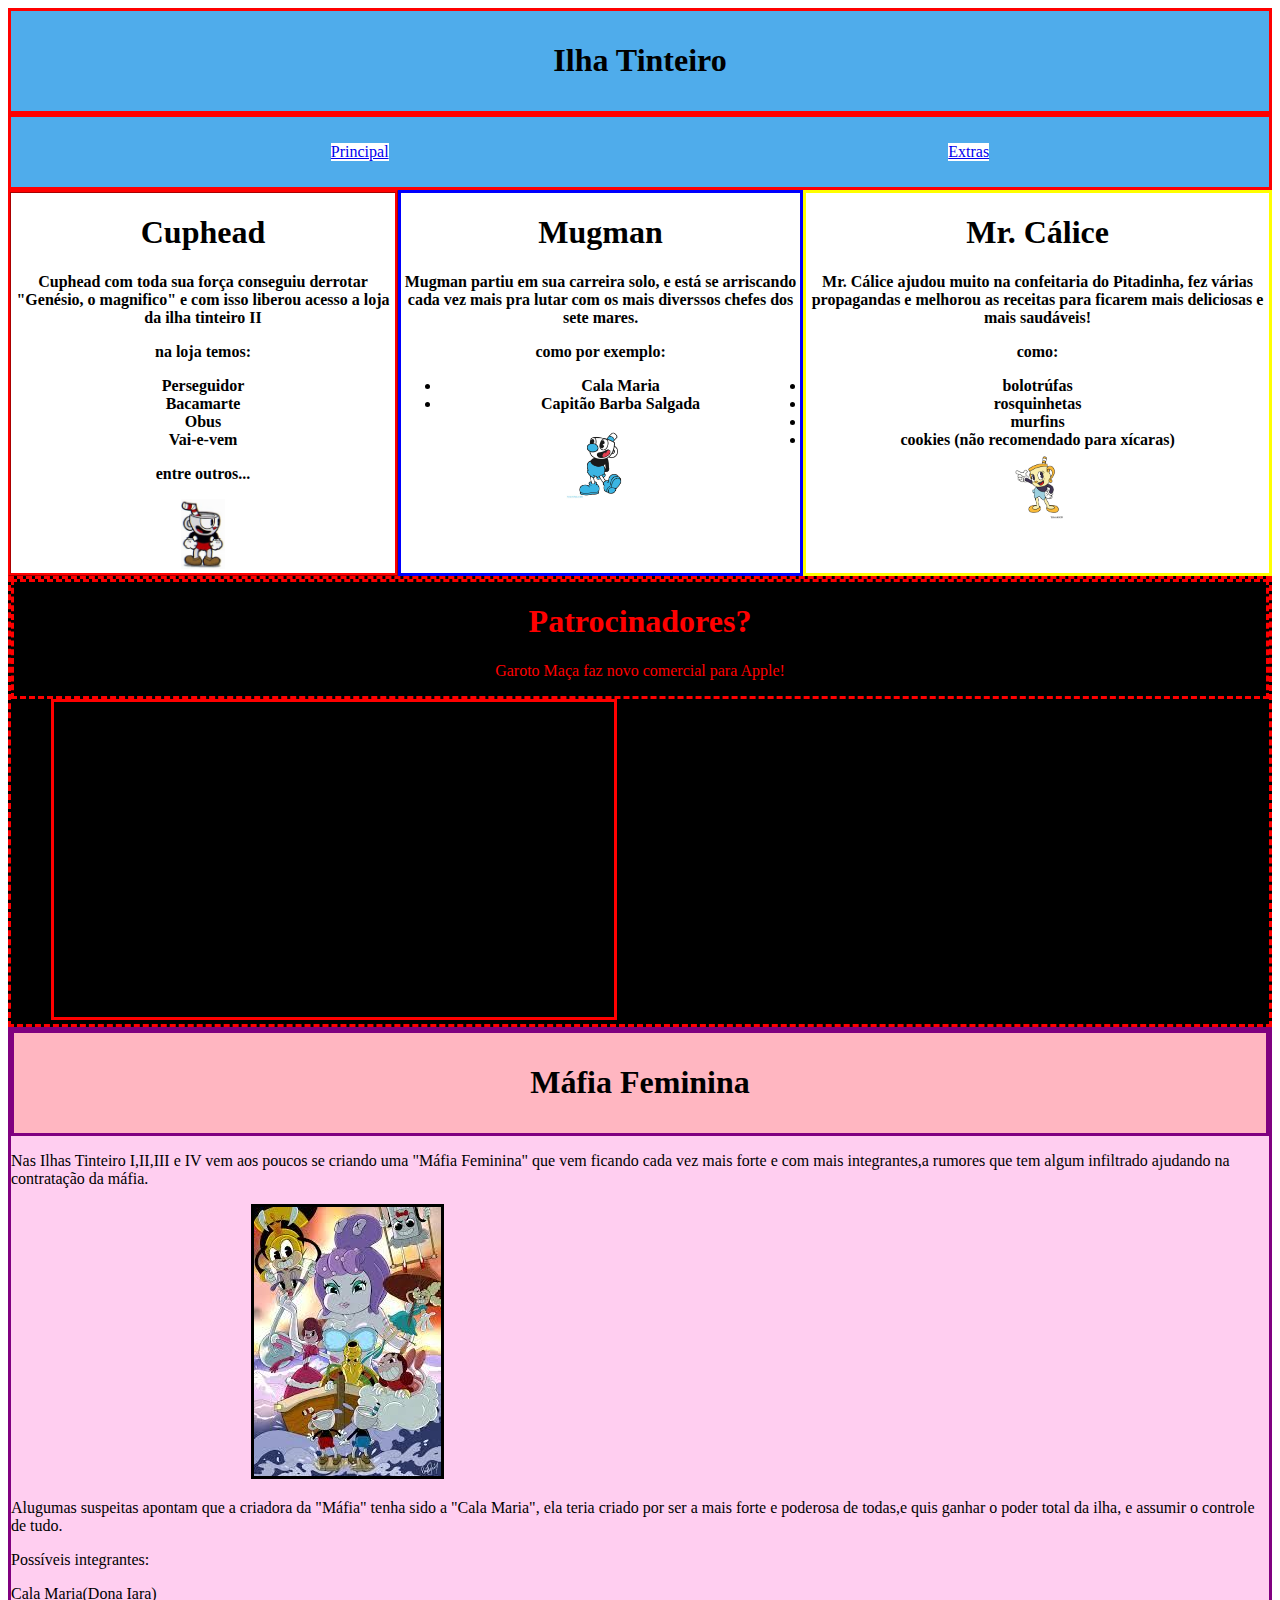
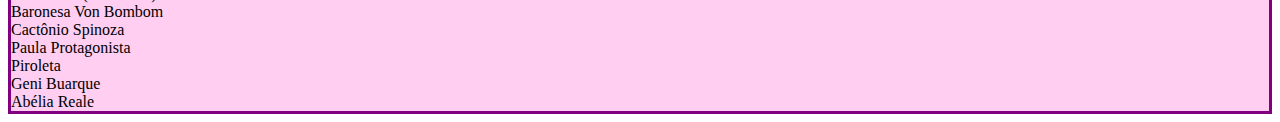
<file: Atividade 5/index.html>
<!DOCTYPE html>
<html lang="en">
<head>
    <meta charset="UTF-8">
    <meta http-equiv="X-UA-Compatible" content="IE=edge">
    <meta name="viewport" content="width=device-width, initial-scale=1.0">
    <title>Jornal do Bairro</title>
    <link rel="stylesheet" href="index.css">
</head>
<body>
    <header>
        <h1>Ilha Tinteiro</h1>
    </header>
    <header>
        <nav>
        <ul id="menu">
        <li id="prin"><a href="#link" >Principal</a></li>
        <li id="ext" ><a href="segundo.html">Extras</a> </li>
        </ul>
        </nav>
    </header>
    <div id="div1">
    <section id="section1">
        <h1 >Cuphead</h1>
        <p>Cuphead com toda sua força conseguiu derrotar "Genésio, o magnifico" 
            e com isso liberou acesso a loja da ilha tinteiro II
        </p>
        <p>na loja temos:</p>
        <or>
            <li>Perseguidor</li>
            <li>Bacamarte</li>
            <li>Obus</li>
            <li>Vai-e-vem</li>
            <p>entre outros...</p>
        </or>
        <img class="cup" src="Cuphead.jpg" >
    </section>
    <section id="section2">
        <h1>Mugman</h1>
        <p>Mugman partiu em sua carreira solo, e está se arriscando cada vez mais
            pra lutar com os mais diverssos chefes dos sete mares.</p>
            <p>como por exemplo:</p>
            <ul>
                <li>Cala Maria</li>
                <li>Capitão Barba Salgada</li>
            </ul>
        <img class="cup" src="mugman.jpg">
    </section>

    <section id="section3">
        <h1>Mr. Cálice</h1>
        <p>Mr. Cálice ajudou muito na confeitaria do Pitadinha, fez várias propagandas
            e melhorou as receitas para ficarem mais deliciosas e mais saudáveis!
        </p>
        <p>como:</p>
        <or>
            <li>bolotrúfas</li>
            <li>rosquinhetas</li>
            <li>murfins</li>
            <li>cookies (não recomendado para xícaras)</li>
        </or>
        <img class="cup" src="calice.png">
    </section>
</div>
<div id="div2">
<aside>
    <h1>Patrocinadores?</h1>
    <p>Garoto Maça faz novo comercial para Apple!</p>
</aside>
<iframe width="560" height="315" src="https://www.youtube.com/embed/mFiO-5Z8sjA" title="YouTube video player" frameborder="0" allow="accelerometer; autoplay; clipboard-write; encrypted-media; gyroscope; picture-in-picture" allowfullscreen></iframe>
</div>
<main>
    <header id="titulomain" ><h1>Máfia Feminina</h1></header>
    <p>Nas Ilhas Tinteiro I,II,III e IV vem aos poucos se criando uma "Máfia Feminina" que vem ficando
        cada vez mais forte e com mais integrantes,a rumores que tem algum infiltrado ajudando na contratação 
        da máfia.
    </p>
    <article>
    <img id="img1" src="mafiaFeminina.jpg">
    </article>
    <p>Alugumas suspeitas apontam que a criadora da "Máfia" tenha sido a "Cala Maria", ela teria criado por ser a mais forte e 
        poderosa de todas,e quis ganhar o poder total da ilha, e assumir o controle de tudo.
    </p>
    <p>Possíveis integrantes:</p>
    <or>
        <li>Cala Maria(Dona Iara)</li>
        <li>Baronesa Von Bombom</li>
        <li>Cactônio Spinoza</li>
        <li>Paula Protagonista</li>
        <li>Piroleta</li>
        <li>Geni Buarque</li>
        <li>Abélia Reale</li>
    </or>

</main>
</body>
</html>
</file>
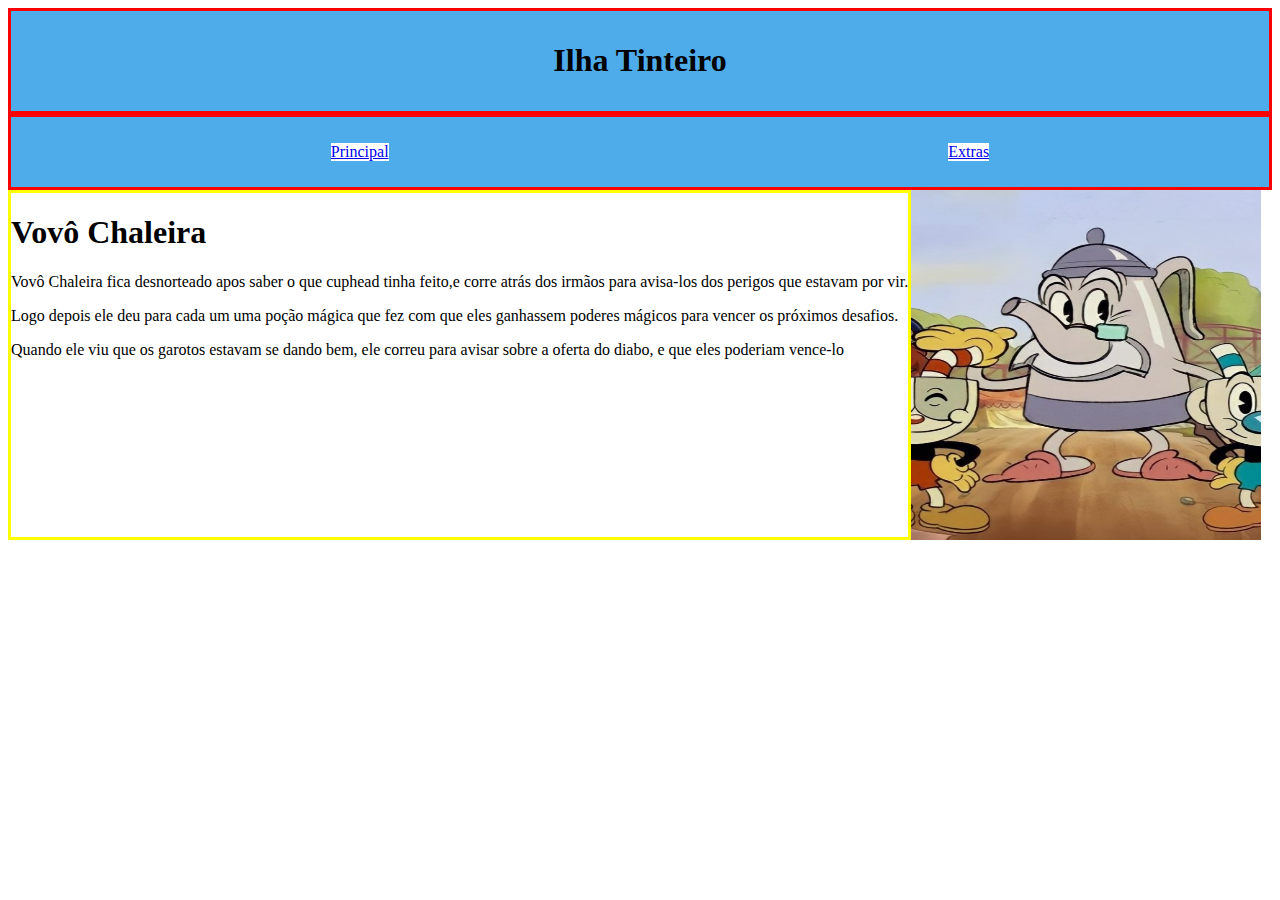
<file: Atividade 5/segundo.html>
<!DOCTYPE html>
<html lang="en">
<head>
    <meta charset="UTF-8">
    <meta http-equiv="X-UA-Compatible" content="IE=edge">
    <meta name="viewport" content="width=device-width, initial-scale=1.0">
    <title>Document</title>
    <link rel="stylesheet" href="segundo.css">
</head>
<body>
    <header>
        <h1>Ilha Tinteiro</h1>
    </header>
    <header>
        <nav>
        <ul id="menu">
        <li id="prin" ><a href="index.html" >Principal</a></li>
        <li id="ext" ><a href="#link">Extras</a> </li>
        </ul>
        </nav>
    </header>
    <div id="div1" >
        <section  id="section1">
            <h1>Vovô Chaleira</h1>
            <p>Vovô Chaleira fica desnorteado apos saber o 
                que cuphead tinha feito,e corre atrás dos irmãos 
                para avisa-los dos perigos que estavam por vir.
            </p>
            <p>Logo depois ele deu para cada um uma poção mágica que
                fez com que eles ganhassem poderes mágicos para vencer 
                os próximos desafios.
            </p>
            <P>Quando ele viu que os garotos estavam se dando bem, ele 
                correu para avisar sobre a oferta do diabo, e que eles poderiam
                vence-lo
            </P>
        </section>
        <img id="img1" src="vovoChaleira.jpg">
        </div>
        <section></section>
</body>
</html>
</file>
<file: Atividade 5/index.css>
header{
    color: rgb(0, 0, 0);
    background-color: rgb(79, 172, 235);
    text-align: center;
    padding-bottom: 10px;
    padding-top: 10px;
    border: solid red;
    

}
header:hover{
    animation-name:mudar ;
    background-color: red;
    border: solid rgb(79, 172, 235);
    color: white;
    animation-duration: 5s;
    animation-iteration-count: infinite;
}
 /*cuphead*/
#section1{
    
    
    font-weight:900;
    border:red ridge;

}
/*mugman*/
#section2{
    border: solid blue;  
    font-weight: 900;
}

#div1{
    display: flex;
    text-align:center ;
    flex-direction: row;
}
/*calice*/
#section3{
    border: solid yellow;
    font-weight: 900;
}

#titulo{

    background-color: lightgreen;
    border: solid black ;
    color:black ;
    padding:0;
    animation-name: none;
}
nav ul{
    
    list-style-type: none;
    flex-direction: row;
    justify-content: space-around;
    display: flex;
}
menu{
    background-color: lightgreen;
}
@keyframes mudar{
    0%{
        color:white;
        background-color: black;
    }
    50%{
        color: blue;
        background-color: red;
    }
    75%{
        color:red;
        background-color: orange;
    }
    100%{
        color: green;
        background-color: lightcyan;
    }
}
.cup{
    
    height: 70px;
}
aside{
    background-color: black;
    color: red;
    text-align: center;
    border: dashed red;
}
iframe{
    border: solid red;
    margin-left: 40px;
}
#div2{
    background-color: black;
    border: dashed red;
}
#titulomain{
    background-color:lightpink;
    border: solid purple;
    animation-name: none;
}
#img1{
    margin-left: 240px;
    border: solid black;
}
main{
    background-color: rgb(255, 206, 240);
    border: solid purple;
}
#prin{
    background-color: white;
    
}
#ext{
    background-color: white;
}
</file>
<file: Atividade 5/segundo.css>
#titulo{

    background-color: lightgreen;
    border: solid black ;
    color:black ;
    padding:0;
    animation-name: none;
}
nav ul{
    
    list-style-type: none;
    flex-direction: row;
    justify-content: space-around;
    display: flex;
}
menu{
    background-color: lightgreen;
}
header{
    color: rgb(0, 0, 0);
    background-color: rgb(79, 172, 235);
    text-align: center;
    padding-bottom: 10px;
    padding-top: 10px;
    border: solid red;
    

}
header:hover{
    animation-name:mudar ;
    background-color: red;
    border: solid rgb(79, 172, 235);
    color: white;
    animation-duration: 5s;
    animation-iteration-count: infinite;
}
@keyframes mudar{
    0%{
        color:white;
        background-color: black;
    }
    50%{
        color: blue;
        background-color: red;
    }
    75%{
        color:red;
        background-color: orange;
    }
    100%{
        color: green;
        background-color: lightcyan;
    }
}
#img1{
    width: 350px;
    height: 350px;
}
#section1{
    border: solid yellow;
}
#div1{
    display: flex;
    flex-direction: row;
}
#prin{
    background-color: white;
    
}
#ext{
    background-color: white;
}
</file>
